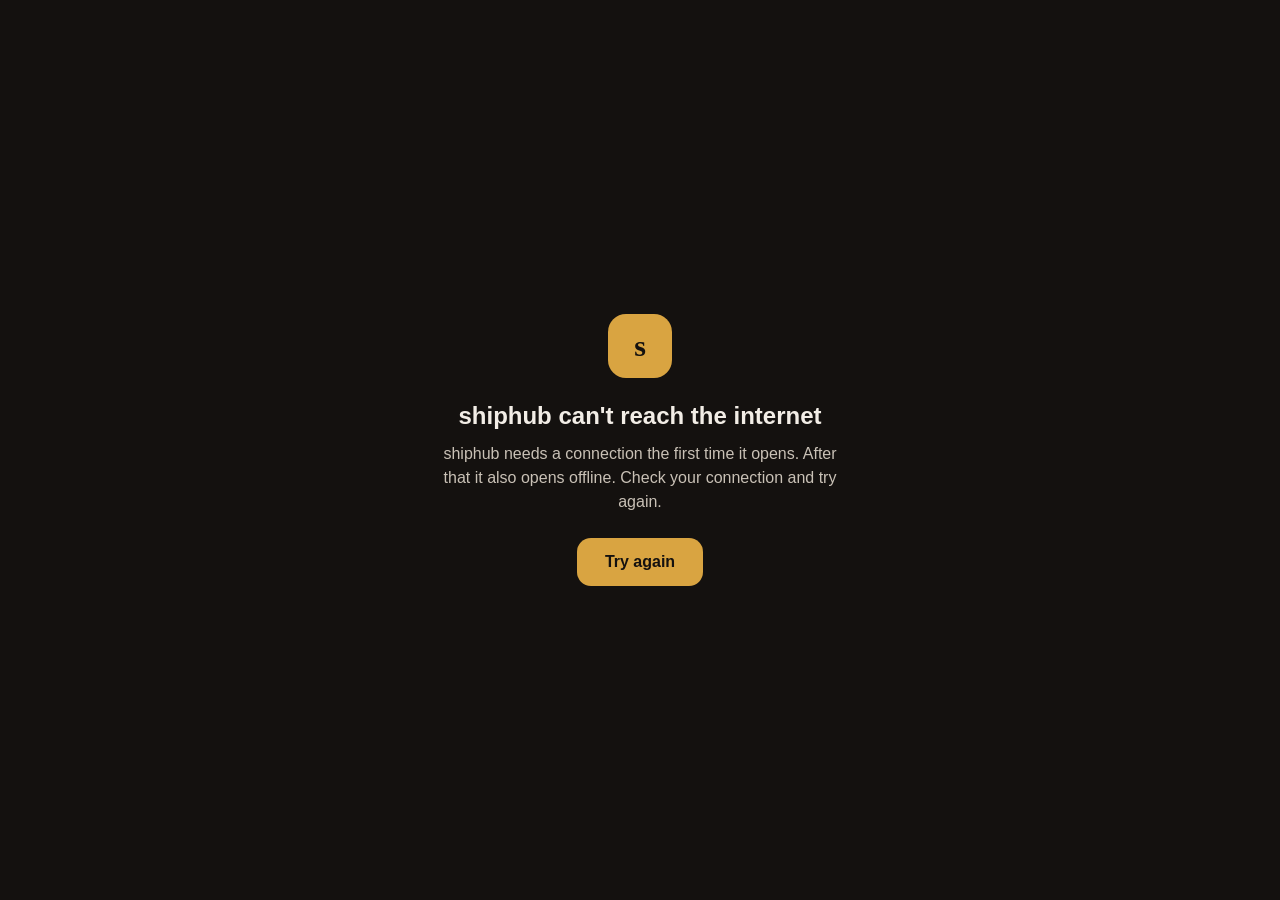
<file: desktop/offline.html>
<!doctype html>
<html lang="en">
<head>
  <meta charset="utf-8">
  <meta name="viewport" content="width=device-width, initial-scale=1, viewport-fit=cover">
  <title>shiphub</title>
  <style>
    :root { color-scheme: light dark; }
    body { margin: 0; min-height: 100vh; display: grid; place-items: center; font: 16px/1.5 -apple-system, BlinkMacSystemFont, "Segoe UI", Roboto, sans-serif; background: #14110f; color: #f2ede6; }
    main { max-width: 420px; padding: 32px; text-align: center; }
    .mark { width: 64px; height: 64px; margin: 0 auto 20px; border-radius: 18px; background: #d9a441; color: #14110f; display: grid; place-items: center; font: 700 30px/1 Georgia, serif; }
    h1 { font-size: 24px; margin: 0 0 8px; }
    p { color: #c9c1b6; margin: 0 0 24px; }
    a { display: inline-block; padding: 12px 28px; border-radius: 14px; background: #d9a441; color: #14110f; font-weight: 700; text-decoration: none; }
  </style>
</head>
<body>
  <main>
    <div class="mark" aria-hidden="true">s</div>
    <h1>shiphub can't reach the internet</h1>
    <p>shiphub needs a connection the first time it opens. After that it also opens offline. Check your connection and try again.</p>
    <a href="https://juw12.github.io/shiphub/">Try again</a>
  </main>
</body>
</html>
</file>
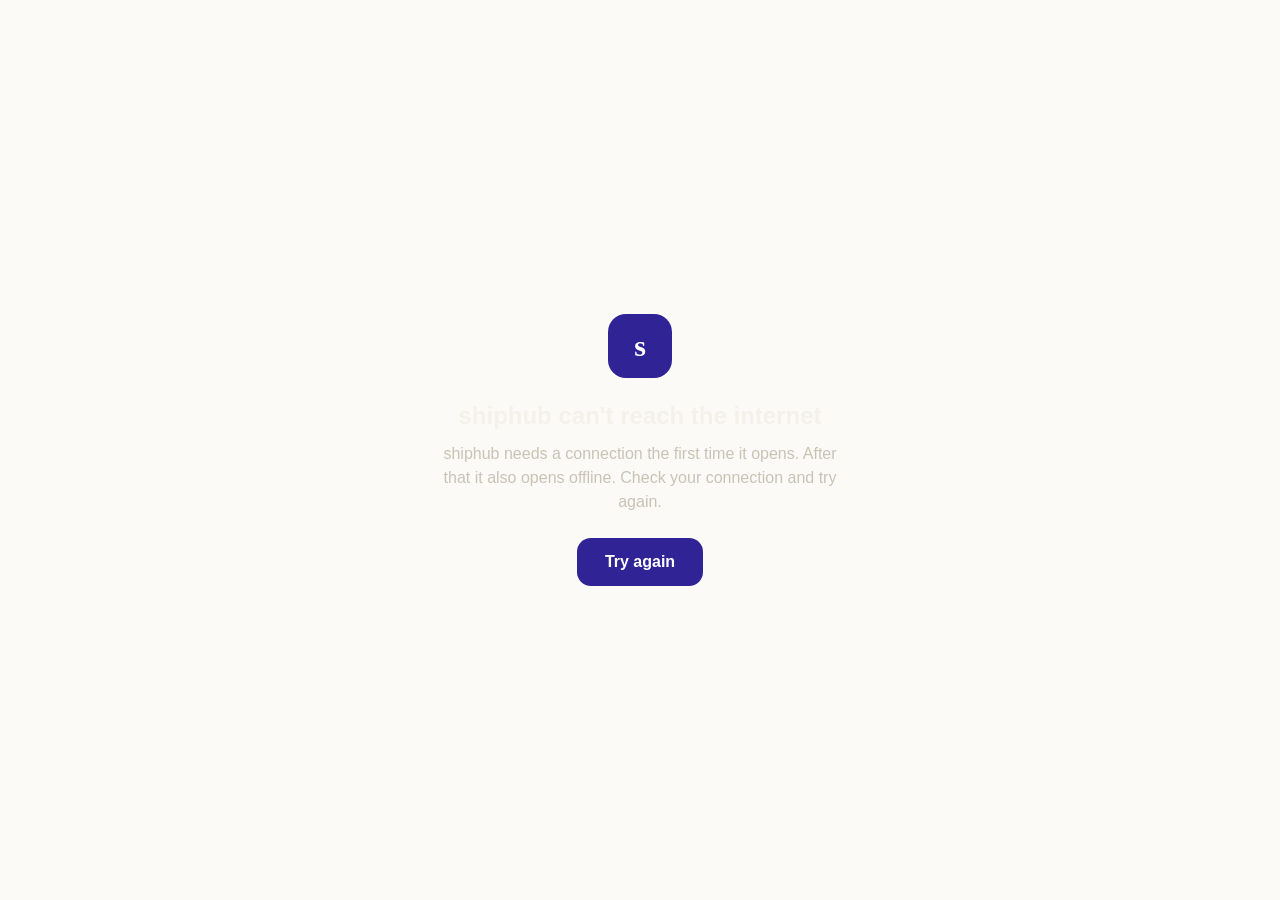
<file: android/assets/offline.html>
<!doctype html>
<html lang="en">
<head>
  <meta charset="utf-8">
  <meta name="viewport" content="width=device-width, initial-scale=1, viewport-fit=cover">
  <title>shiphub</title>
  <style>
    :root { color-scheme: light dark; }
    body { margin: 0; min-height: 100vh; display: grid; place-items: center; font: 16px/1.5 -apple-system, BlinkMacSystemFont, "Segoe UI", Roboto, sans-serif; background: #fbfaf6; color: #f4f1ea; }
    main { max-width: 420px; padding: 32px; text-align: center; }
    .mark { width: 64px; height: 64px; margin: 0 auto 20px; border-radius: 18px; background: #302395; color: #ffffff; display: grid; place-items: center; font: 700 30px/1 Georgia, serif; }
    h1 { font-size: 24px; margin: 0 0 8px; }
    p { color: #c9c3b6; margin: 0 0 24px; }
    a { display: inline-block; padding: 12px 28px; border-radius: 14px; background: #302395; color: #ffffff; font-weight: 700; text-decoration: none; }
  </style>
</head>
<body>
  <main>
    <div class="mark" aria-hidden="true">s</div>
    <h1>shiphub can't reach the internet</h1>
    <p>shiphub needs a connection the first time it opens. After that it also opens offline. Check your connection and try again.</p>
    <a href="https://juw12.github.io/shiphub/">Try again</a>
  </main>
</body>
</html>
</file>
